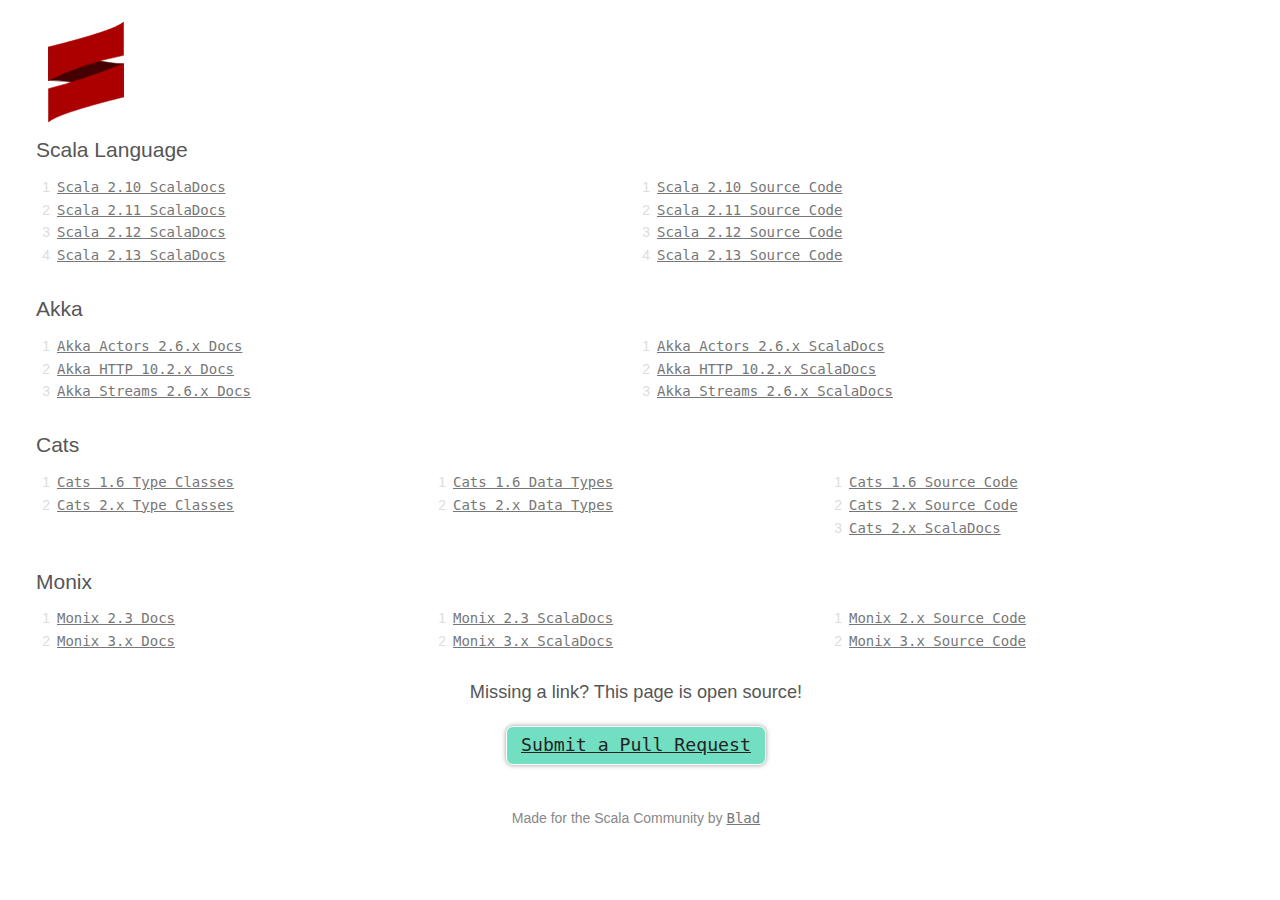
<file: index.html>
<html>
<head>
  <style>
   html, body {
     font-family: sans-serif;
     font-size: 14px;
     line-height: 1.62em;
     color: #565656;
   }

   .logo {
     margin-top: 1rem;
   }

   .logo-text {
     text-transform: uppercase;
     font-weight: bold;
     color: #777;
   }

   .logo-text-second {
     color:#999;
   }

   .body-container {
     display: flex;
     flex-direction: column;
     align-items: left;
     max-width: 1200px;
     padding-left: 2rem;
   }

   .main-content {
     flex-grow: 1;
   }

   .left-margin {
     min-width: 150px;
   }

   .columns-2, .columns-3 {
     display: flex;
   }

   .columns-3 ol {
     flex-basis: 33%;
   }

   .columns-2 ol {
     flex-basis: 50%;
   }

   .footer {
     margin-top: 2rem;
     color: #888;
     text-align: center;
   }

   ol {
     list-style: none;
     counter-reset: li;
     padding-left: 0;
   }

   li::before {
     content: counter(li);
     color: #DDD;
     display: inline-block;
     width: 1rem;
     margin-right: 0.5rem;
     text-align: right;
     direction: rtl;
   }

   li {
     counter-increment: li
   }

   a {
     color: #777;
     font-family: monospace;
     font-weight: 100;
   }

   a:hover {
     color: #AA0000;
   }

   h2 {
    font-weight: normal;
     margin-bottom: 0;
   }

   .cta {
     text-align: center;
     font-size: 1.3rem;
     padding: 1rem;
   }
   .button {
     display: inline-block;
     background: #72dec2;
     padding: 0.5rem 1rem;
     color: #242424;
     border-radius: .5rem;
     border: solid 1px #fff;
     box-shadow: 0 0 5px #999;
   }
  </style>
</head>
<body>
<div class="body-container">
  <div class="left-margin">
    <svg class="logo" xmlns="http://www.w3.org/2000/svg" baseProfile="full" version="1.1" style="fill: none;" width="100px" height="100px" viewBox="180 120 135 180">
      <path style="stroke-width: 15px; stroke-linecap: round; stroke-linejoin: round; stroke: rgb(106, 106, 106); fill: none;" d="">
      </path>
      <path style="stroke-width: 1px; stroke-linecap: round; stroke-linejoin: round; stroke: rgb(68, 0, 0); fill: rgb(68, 0, 0);" d="M180,225 Q240,225 315,255 Q315,225 315,195 Q270,195 180,165 Q180,195 180,225 ">
      </path>
      <path style="stroke-width: 1px; stroke-linecap: round; stroke-linejoin: miter; stroke: rgb(170, 0, 0); fill: rgb(170, 0, 0);" d="M180,300 Q180,270 180,240 Q240,225 315,195 Q315,225 315,255 Q195,285 180,300 M180,225 Q180,195 180,165 Q300,135 315,120 Q315,150 315,180 Q240,195 180,225 ">
      </path>
    </svg>
  </div>
  <div class="main-content">
    <h2>Scala Language</h2>
    <section class="columns-2">
      <ol>
        <li><a href="https://www.scala-lang.org/api/2.10.7/" target="_blank">Scala 2.10 ScalaDocs</a></li>
        <li><a href="https://www.scala-lang.org/api/2.11.12/" target="_blank">Scala 2.11 ScalaDocs</a></li>
        <li><a href="https://www.scala-lang.org/api/2.12.12/" target="_blank">Scala 2.12 ScalaDocs</a></li>
        <li><a href="https://www.scala-lang.org/api/2.13.3/" target="_blank">Scala 2.13 ScalaDocs</a></li>
      </ol>
      <ol>
        <li><a href="https://github.com/scala/scala/tree/2.10.x" target="_blank">Scala 2.10 Source Code</a></li>
        <li><a href="https://github.com/scala/scala/tree/2.11.x" target="_blank">Scala 2.11 Source Code</a></li>
        <li><a href="https://github.com/scala/scala/tree/2.12.x" target="_blank">Scala 2.12 Source Code</a></li>
        <li><a href="https://github.com/scala/scala/tree/2.13.x" target="_blank">Scala 2.13 Source Code</a></li>
      </ol>
    </section>
    <h2>Akka</h2>
    <section class="columns-2">
      <ol>
        <li><a href="https://doc.akka.io/docs/akka/current/typed/index.html" target="_blank">Akka Actors 2.6.x Docs</a></li>
        <li><a href="https://doc.akka.io/docs/akka-http/current/introduction.html" target="_blank">Akka HTTP 10.2.x Docs</a></li>
        <li><a href="https://doc.akka.io/docs/akka/current/stream/index.html" target="_blank">Akka Streams 2.6.x Docs</a></li>
      </ol>
      <ol>
        <li><a href="https://doc.akka.io/api/akka/current/akka/actor/typed/scaladsl/index.html" target="_blank">Akka Actors 2.6.x ScalaDocs</a></li>
        <li><a href="https://doc.akka.io/api/akka-http/current/akka/http/scaladsl/index.html" target="_blank">Akka HTTP 10.2.x ScalaDocs</a></li>
        <li><a href="https://doc.akka.io/api/akka/current/akka/stream/index.html" target="_blank">Akka Streams 2.6.x ScalaDocs</a></li>
      </ol>
    </section>

    <h2>Cats</h2>
    <section class="columns-3">
      <ol>
        <li><a href="https://github.com/typelevel/cats/tree/1.6.x/docs/src/main/tut/typeclasses" target="_blank">Cats 1.6 Type Classes</a></li>
        <li><a href="https://typelevel.org/cats/typeclasses.html" target="_blank">Cats 2.x Type Classes</a></li>
      </ol>
      <ol>
        <li><a href="https://github.com/typelevel/cats/tree/1.6.x/docs/src/main/tut/datatypes" target="_blank">Cats 1.6 Data Types</a></li>
        <li><a href="https://typelevel.org/cats/datatypes.html" target="_blank">Cats 2.x Data Types</a></li>
      </ol>
      <ol>
        <li><a href="https://github.com/typelevel/cats/tree/1.6.x" target="_blank">Cats 1.6 Source Code</a></li>
        <li><a href="https://github.com/typelevel/cats/tree/master" target="_blank">Cats 2.x Source Code</a></li>
        <li><a href="https://typelevel.org/cats/api/cats/index.html" target="_blank">Cats 2.x ScalaDocs</a></li>
      </ol>
    </section>
    <h2>Monix</h2>
    <section class="columns-3">
      <ol>
        <li><a href="https://monix.io/docs/2x/" target="_blank">Monix 2.3 Docs</a></li>
        <li><a href="https://monix.io/docs/current/" target="_blank">Monix 3.x Docs</a></li>
      </ol>
       <ol>
        <li><a href="https://monix.io/api/2.3/" target="_blank">Monix 2.3 ScalaDocs</a></li>
        <li><a href="https://monix.io/api/current/" target="_blank">Monix 3.x ScalaDocs</a></li>
      </ol>
      <ol>
        <li><a href="https://github.com/monix/monix/tree/series/2.x" target="_blank">Monix 2.x Source Code</a></li>
        <li><a href="https://github.com/monix/monix/tree/series/3.x" target="_blank">Monix 3.x Source Code</a></li>
      </ol>
    </section>
    <section class="cta">
      Missing a link? This page is open source!<br/><br/>
      <a href="https://github.com/scaladocs/scaladocs" target="_blank" class="button">Submit a Pull Request</a>
    </section>
    <footer class="footer">
      Made for the Scala Community by <a href="https://twitter.com/bctellez" target="_blank">Blad</a>
    </footer>
  </div>
</div>
</body>
</html>
</file>
